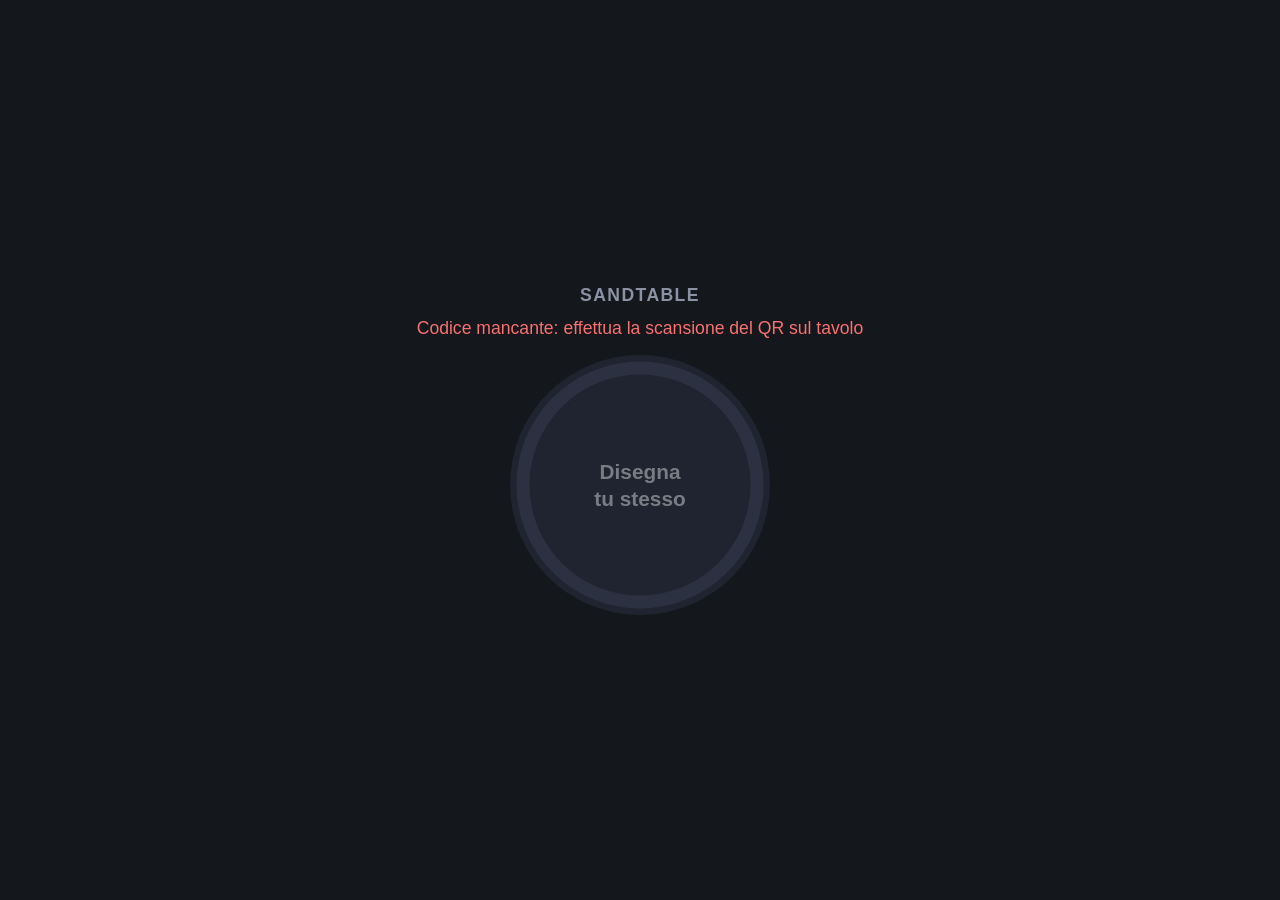
<file: octoprint-manualdraw/octoprint_manualdraw/static_public/draw.html>
<!doctype html>
<html lang="it">
<head>
<meta charset="utf-8">
<meta name="viewport" content="width=device-width, initial-scale=1, maximum-scale=1, user-scalable=no">
<title>Disegna tu stesso</title>
<link rel="stylesheet" href="draw.css">
</head>
<body>
<div class="wrap">
    <h1>SandTable</h1>
    <p class="status" id="status">Tieni premuto per prendere il controllo</p>

    <button id="drawBtn" class="draw-btn" aria-label="Disegna tu stesso">
        <svg class="ring" viewBox="0 0 120 120">
            <circle class="ring-bg" cx="60" cy="60" r="54"></circle>
            <circle class="ring-fg" id="ringFg" cx="60" cy="60" r="54"></circle>
        </svg>
        <span class="label">Disegna<br>tu stesso</span>
    </button>

    <p class="hint" id="hint">Tieni premuto 3 secondi, poi inclina il telefono per muovere la pallina.</p>
</div>
<script src="draw.js"></script>
</body>
</html>
</file>
<file: octoprint-manualdraw/octoprint_manualdraw/static_public/draw.css>
* { box-sizing: border-box; -webkit-tap-highlight-color: transparent; }

html, body {
    height: 100%;
    margin: 0;
    background: #14171c;
    color: #f2f2f2;
    font-family: -apple-system, BlinkMacSystemFont, "Segoe UI", Roboto, sans-serif;
    overscroll-behavior: none;
    touch-action: none;
    user-select: none;
}

.wrap {
    height: 100%;
    display: flex;
    flex-direction: column;
    align-items: center;
    justify-content: center;
    padding: 24px;
    text-align: center;
    gap: 12px;
}

h1 {
    font-size: 1.1rem;
    letter-spacing: 0.08em;
    text-transform: uppercase;
    color: #8a92a3;
    margin: 0;
}

.status {
    font-size: 1.1rem;
    min-height: 1.4em;
    margin: 0;
}

.status.active { color: #4ade80; }
.status.error { color: #f87171; }

.draw-btn {
    position: relative;
    width: min(60vw, 260px);
    height: min(60vw, 260px);
    border-radius: 50%;
    border: none;
    background: #1f2430;
    color: #fff;
    display: flex;
    align-items: center;
    justify-content: center;
    cursor: pointer;
    padding: 0;
}

.draw-btn:active { background: #262c3b; }

.draw-btn .label {
    font-size: 1.3rem;
    font-weight: 600;
    line-height: 1.3;
    pointer-events: none;
}

.draw-btn.locked .label { opacity: 0.4; }

.ring {
    position: absolute;
    inset: 0;
    width: 100%;
    height: 100%;
    transform: rotate(-90deg);
}

.ring-bg, .ring-fg {
    fill: none;
    stroke-width: 6;
}

.ring-bg { stroke: #2b3140; }

.ring-fg {
    stroke: #4ade80;
    stroke-linecap: round;
    stroke-dasharray: 339.3;
    stroke-dashoffset: 339.3;
}

.ring-fg.filling { transition: stroke-dashoffset linear; }

.hint {
    color: #8a92a3;
    font-size: 0.9rem;
    max-width: 320px;
    margin: 0;
}
</file>
